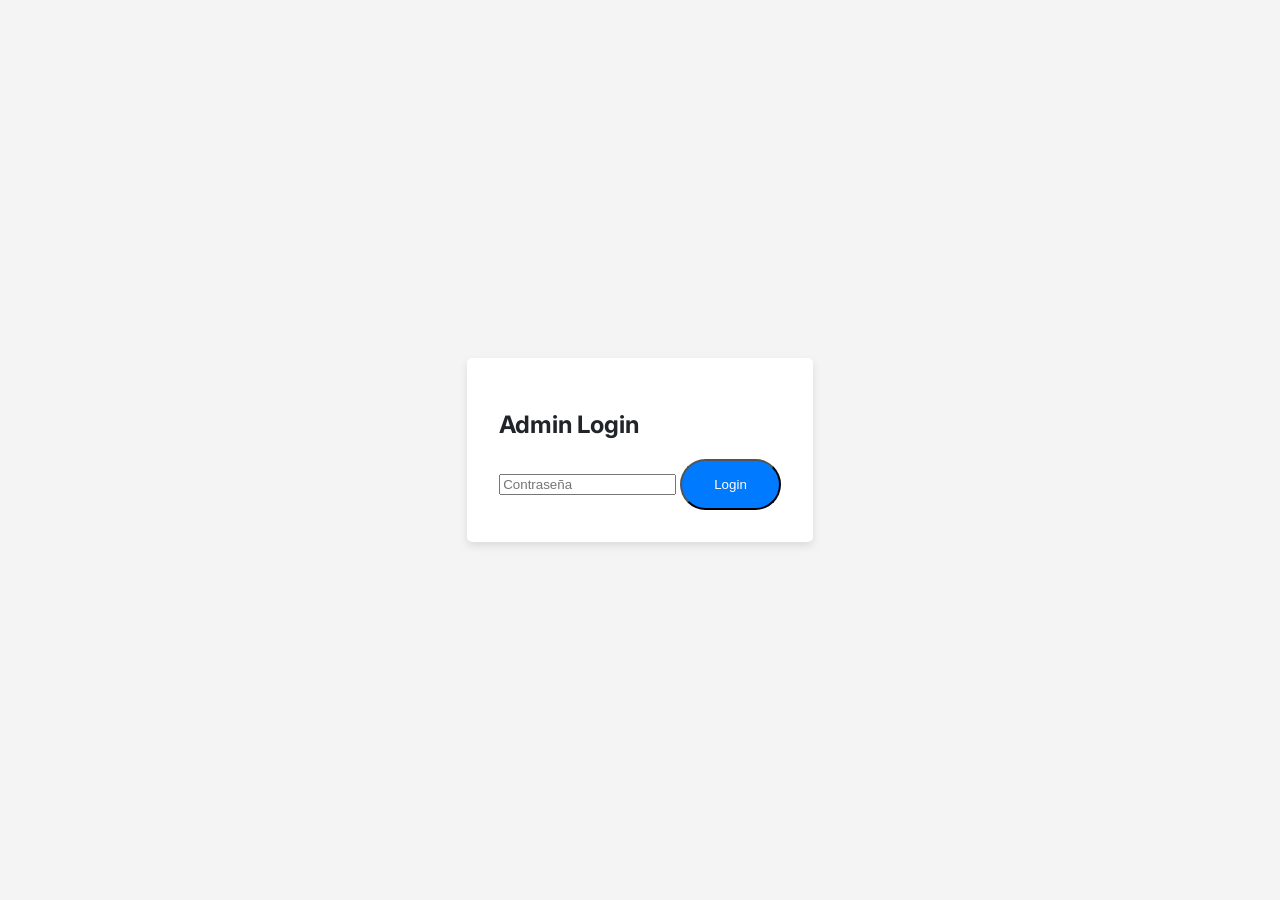
<file: admin.html>
<!DOCTYPE html>
<html lang="es">
<head>
    <meta charset="UTF-8">
    <meta name="viewport" content="width=device-width, initial-scale=1.0">
    <title>Admin Login</title>
    <link rel="stylesheet" href="css/style.css">
</head>
<body>
    <div class="login-container">
        <form id="login-form">
            <h2>Admin Login</h2>
            <input type="password" id="password" placeholder="Contraseña" required>
            <button type="submit" class="btn">Login</button>
        </form>
    </div>
    <script src="js/admin.js"></script>
</body>
</html>
</file>
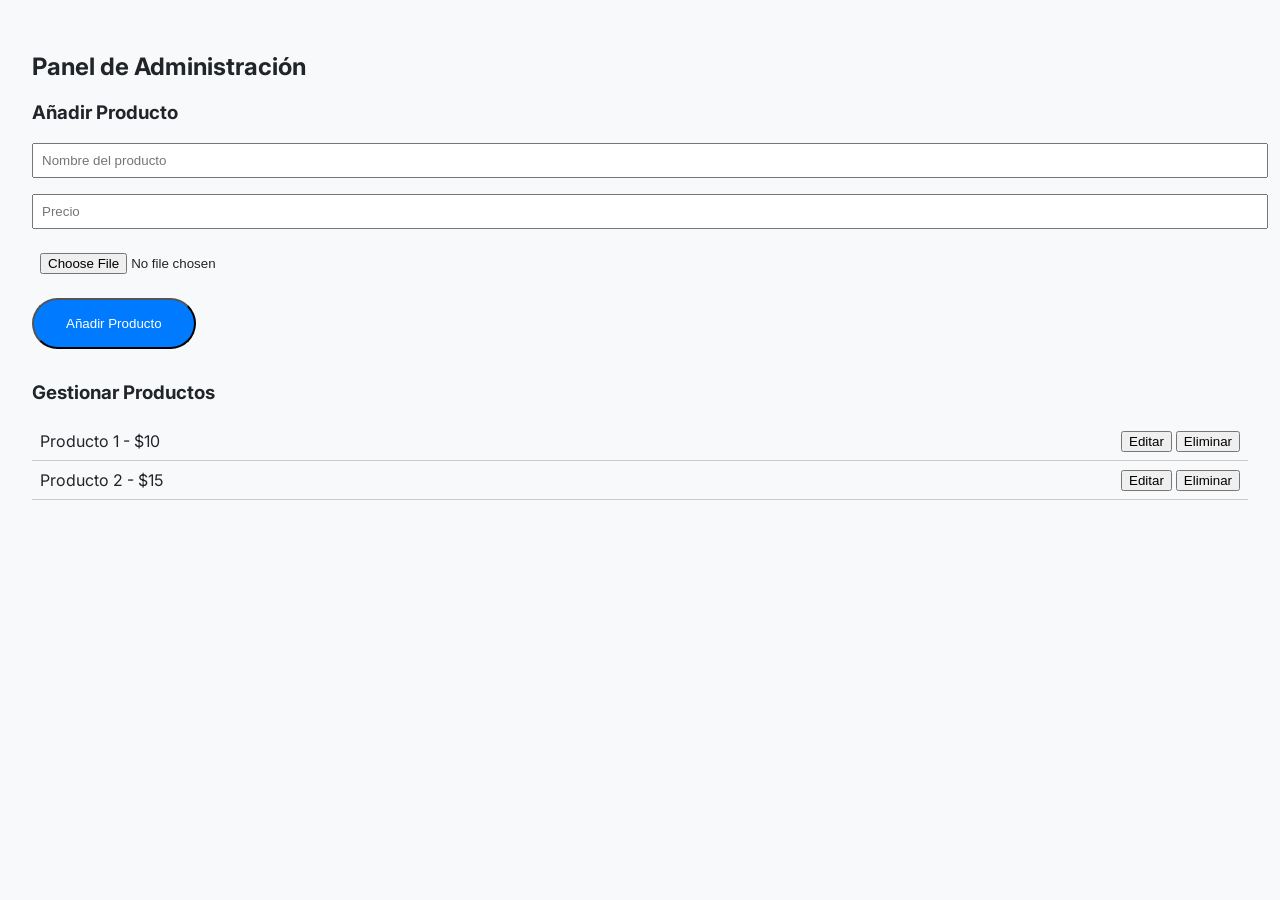
<file: dashboard.html>
<!DOCTYPE html>
<html lang="es">
<head>
    <meta charset="UTF-8">
    <meta name="viewport" content="width=device-width, initial-scale=1.0">
    <title>Admin Dashboard</title>
    <link rel="stylesheet" href="css/style.css">
</head>
<body>
    <div class="dashboard-container">
        <h2>Panel de Administración</h2>
        <form id="add-product-form">
            <h3>Añadir Producto</h3>
            <input type="text" id="product-name" placeholder="Nombre del producto" required>
            <input type="text" id="product-price" placeholder="Precio" required>
            <input type="file" id="product-image" accept="image/*" required>
            <button type="submit" class="btn">Añadir Producto</button>
        </form>
        <div id="product-management-list">
            <h3>Gestionar Productos</h3>
            <!-- Product list will be dynamically populated here -->
        </div>

        <div id="edit-modal" class="modal">
            <div class="modal-content">
                <span class="close-button">&times;</span>
                <h3>Editar Producto</h3>
                <form id="edit-product-form">
                    <input type="hidden" id="edit-product-id">
                    <input type="text" id="edit-product-name" placeholder="Nombre del producto" required>
                    <input type="text" id="edit-product-price" placeholder="Precio" required>
                    <button type="submit" class="btn">Guardar Cambios</button>
                </form>
            </div>
        </div>
    </div>
    <script src="js/dashboard.js"></script>
</body>
</html>
</file>
<file: css/style.css>
@import url('https://fonts.googleapis.com/css2?family=Inter:wght@300;400;600;700&display=swap');

body {
    font-family: 'Inter', sans-serif;
    margin: 0;
    transition: background-color 0.3s, color 0.3s;
    background-color: #f8f9fa;
    color: #212529;
}

body.dark-mode {
    background-color: #121212;
    color: #e9ecef;
}

body.dark-mode {
    background-color: #121212;
    color: #ffffff;
}

.theme-switch-wrapper {
    display: flex;
    align-items: center;
    position: absolute;
    top: 1rem;
    right: 1rem;
}

.theme-switch {
    display: inline-block;
    height: 34px;
    position: relative;
    width: 60px;
}

.theme-switch input {
    display: none;
}

.slider {
    background-color: #ccc;
    bottom: 0;
    cursor: pointer;
    left: 0;
    position: absolute;
    right: 0;
    top: 0;
    transition: .4s;
}

.slider:before {
    background-color: #fff;
    bottom: 4px;
    content: "";
    height: 26px;
    left: 4px;
    position: absolute;
    transition: .4s;
    width: 26px;
}

input:checked + .slider {
    background-color: #2196F3;
}

input:checked + .slider:before {
    transform: translateX(26px);
}

.slider.round {
    border-radius: 34px;
}

.slider.round:before {
    border-radius: 50%;
}

header {
    position: fixed;
    width: 100%;
    top: 0;
    z-index: 1000;
    background: rgba(255, 255, 255, 0.8);
    backdrop-filter: blur(10px);
    transition: background 0.3s;
}

body.dark-mode header {
    background: rgba(18, 18, 18, 0.8);
}

nav {
    display: flex;
    justify-content: space-between;
    align-items: center;
    padding: 1rem 2rem;
}

.logo a {
    font-weight: 600;
    font-size: 1.5rem;
    color: inherit;
    text-decoration: none;
}

.contact-info a {
    margin: 0 0.5rem;
}

.contact-info img {
    width: 24px;
    height: 24px;
}

.hero-section {
    height: 100vh;
    background: linear-gradient(rgba(0,0,0,0.5), rgba(0,0,0,0.5)), url('../images/header-bg.jpg') no-repeat center center/cover;
    display: flex;
    justify-content: center;
    align-items: center;
    text-align: center;
    color: white;
    position: relative;
    overflow: hidden;
}

#home::before {
    content: '';
    position: absolute;
    top: 0;
    left: -100%;
    width: 100%;
    height: 100%;
    background: linear-gradient(90deg, transparent, rgba(255,255,255,0.2), transparent);
    animation: shine 5s infinite;
}

@keyframes shine {
    0% {
        left: -100%;
    }
    100% {
        left: 100%;
    }
}

.hero h1 {
    font-size: 3rem;
    margin-bottom: 1rem;
}

.btn {
    padding: 1rem 2rem;
    background: #007bff;
    color: white;
    text-decoration: none;
    border-radius: 50px;
    transition: background-color 0.3s, transform 0.3s;
}

.btn:hover {
    background-color: #0056b3;
    transform: translateY(-2px);
}

#featured-products {
    padding: 2rem;
    background: #f4f4f4;
}

.carousel {
    display: flex;
    overflow-x: auto;
    gap: 1rem;
}

#about {
    padding: 2rem;
}

.about-content {
    display: flex;
    align-items: center;
    gap: 2rem;
}

@media (max-width: 768px) {
    .about-content {
        flex-direction: column;
    }

    .gallery-header {
        flex-direction: column;
        align-items: flex-start;
    }

    #search-bar {
        width: 100%;
        margin-top: 1rem;
    }
}

.login-container {
    display: flex;
    justify-content: center;
    align-items: center;
    height: 100vh;
    background: #f4f4f4;
}

#login-form {
    padding: 2rem;
    background: white;
    border-radius: 5px;
    box-shadow: 0 4px 8px rgba(0,0,0,0.1);
}

.dashboard-container {
    padding: 2rem;
}

#add-product-form {
    margin-bottom: 2rem;
}

#add-product-form input {
    display: block;
    margin-bottom: 1rem;
    padding: 0.5rem;
    width: 100%;
}

.product-item {
    display: flex;
    justify-content: space-between;
    align-items: center;
    padding: 0.5rem;
    border-bottom: 1px solid #ccc;
}

/* Modal styles */
.modal {
    display: none;
    position: fixed;
    z-index: 1;
    left: 0;
    top: 0;
    width: 100%;
    height: 100%;
    overflow: auto;
    background-color: rgba(0,0,0,0.4);
}

.modal-content {
    background-color: #fefefe;
    margin: 15% auto;
    padding: 20px;
    border: 1px solid #888;
    width: 80%;
    max-width: 500px;
    border-radius: 10px;
}

.close-button {
    color: #aaa;
    float: right;
    font-size: 28px;
    font-weight: bold;
}

.close-button:hover,
.close-button:focus {
    color: black;
    text-decoration: none;
    cursor: pointer;
}

section {
    opacity: 0;
    transform: translateY(20px);
    transition: opacity 0.6s ease-out, transform 0.6s ease-out;
}

section.visible {
    opacity: 1;
    transform: translateY(0);
}

.about-content img {
    max-width: 300px;
    border-radius: 5px;
}

footer {
    text-align: center;
    padding: 1rem;
    margin-top: 2rem;
}

.admin-link {
    color: #888;
    text-decoration: none;
}

.contact-icons {
    margin-bottom: 1rem;
}

.contact-icons a {
    margin: 0 1rem;
}

.contact-icons img {
    width: 30px;
    height: 30px;
}


#gallery {
    padding: 2rem;
}

.gallery-header {
    display: flex;
    justify-content: space-between;
    align-items: center;
    margin-bottom: 1rem;
}

#search-bar {
    padding: 0.5rem;
    border: 1px solid #ccc;
    border-radius: 5px;
}

#product-list {
    display: grid;
    grid-template-columns: repeat(auto-fit, minmax(250px, 1fr));
    gap: 1rem;
}

.card {
    background: white;
    border: none;
    border-radius: 20px;
    padding: 1.5rem;
    text-align: center;
    transition: transform 0.4s, box-shadow 0.4s;
    box-shadow: 0 15px 30px rgba(0,0,0,0.08);
}

body.dark-mode .card {
    background: #1e1e1e;
}

.card:hover {
    transform: translateY(-5px);
    box-shadow: 0 4px 8px rgba(0,0,0,0.1);
}

.card img {
    max-width: 100%;
    height: auto;
    border-radius: 5px;
}
</file>
